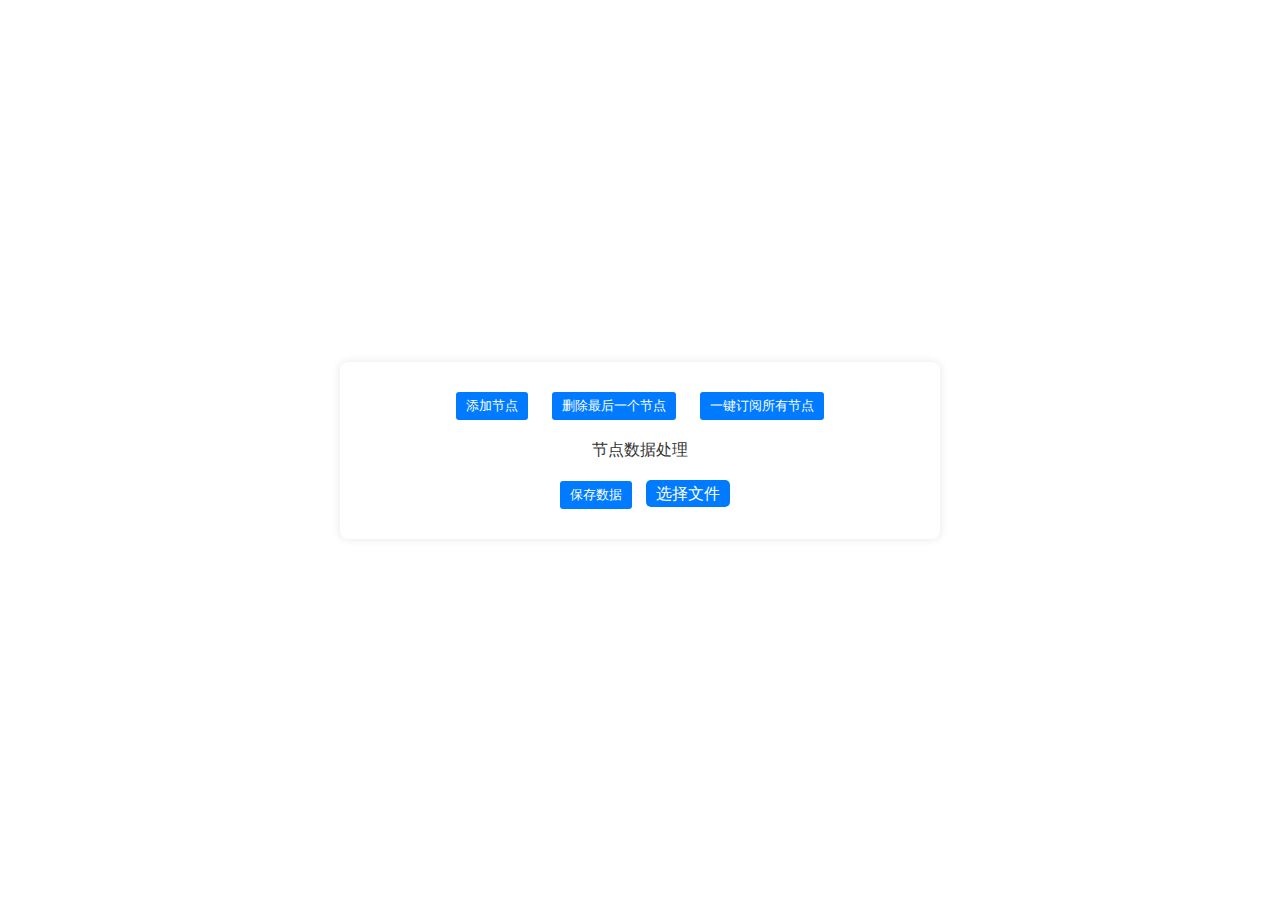
<file: user/index.html>
<!DOCTYPE html>
<html lang="en">
<head>
    <meta charset="UTF-8">
    <meta name="viewport" content="width=device-width, initial-scale=1.0">
    <title>节点管理控制台</title>
    <script src="../js/qrcodegen.js"></script>
    <script src="../js/add.js"></script>
    <link rel="stylesheet" href="../css/user_style.css">
    <style>
        .qrcode-container {
            margin-bottom: 20px;
        }
    </style>
</head>
<body>
    <div id="box">
        <button onclick="addQRCode()">添加节点</button>
        <button onclick="removeQRCode()">删除最后一个节点</button>
        <button onclick="subscribeAllNodes()">一键订阅所有节点</button>
        <p>节点数据处理</p>
        <button onclick="saveQRData()">保存数据</button>
        <label for="fileInput" class="custom-file-input">选择文件</label>
        <input type="file" id="fileInput" accept=".txt" onchange="loadQRData(event)" style="display: none;">        
        <div id="qrcodeContainer"></div>
    </div>
</body>
</html>
</file>
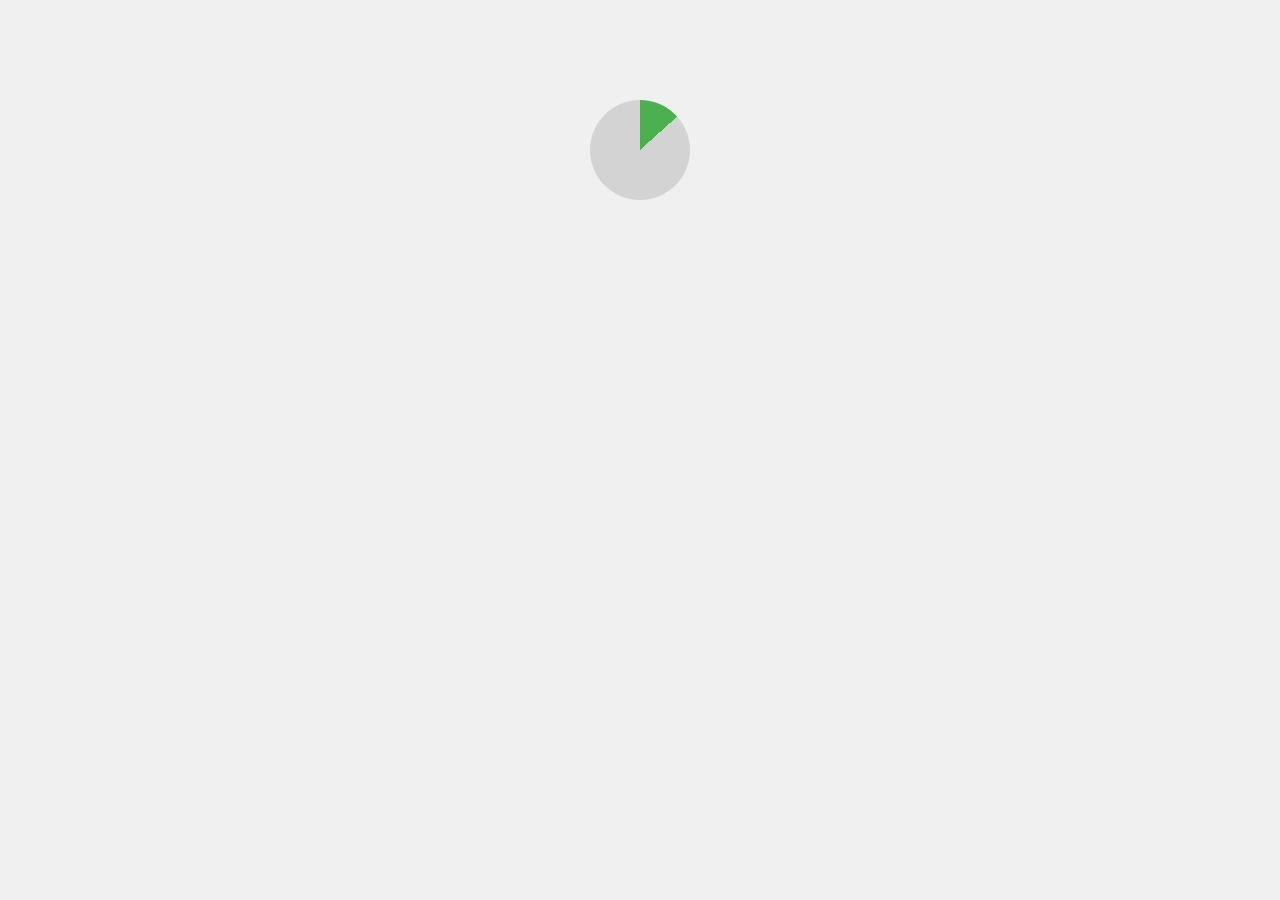
<file: user/Ttime.html>
<!DOCTYPE html>
<html lang="en">
<head>
    <meta charset="UTF-8">
    <meta name="viewport" content="width=device-width, initial-scale=1.0">
    <title>Ttime</title>
    <style>
        body, html {
            height: 100%;
            margin: 0;
            display: flex;
            justify-content: center;
            align-items: center;
            background-color: #f0f0f0;
        }
        .container {
            position: relative;
            width: 100px;
            height: 100px;
        }
        .progress-circle {
            position: absolute;
            left: 0;
            width: 100px;
            height: 100px;
            background: conic-gradient(#4caf50 0% 0%, #d3d3d3 0%);
            border-radius: 50%;
            top: -300px; /* 使容器偏上300px */
        }
        .hourglass {
            width: 40px;
            height: 40px;
            border-radius: 50%;
            background: linear-gradient(to bottom, #000 50%, transparent 50%);
            position: absolute;
            top: 50%;
            left: 50%;
            transform: translate(-50%, -50%);
            animation: rotate 1s linear infinite;
        }
        .hourglass:before,
        .hourglass:after {
            content: '';
            position: absolute;
            left: 50%;
            transform: translateX(-50%);
            border-radius: 50%;
        }
        .hourglass:before {
            top: -40px;
            width: 40px;
            height: 40px;
            background: radial-gradient(circle at center, transparent 50%, #000 50%);
        }
        .hourglass:after {
            bottom: -40px;
            width: 40px;
            height: 40px;
            background: radial-gradient(circle at center, #000 50%, transparent 50%);
        }
        @keyframes rotate {
            0% {
                transform: rotate(0deg);
            }
            50% {
                transform: rotate(180deg);
            }
            100% {
                transform: rotate(360deg);
            }
        }
    </style>
</head>
<body>
<div class="container">
    <div class="progress-circle" id="progressCircle"></div>
<!--    <div class="hourglass"></div>-->
</div>

<script>
    let progressCircle = document.getElementById('progressCircle');
    let start = null;
    let duration = 5000; // 5 seconds

    function updateProgress(timestamp) {
        if (!start) start = timestamp;
        let progress = timestamp - start;
        let progressPercentage = (progress / duration) * 100;
        progressCircle.style.background = `conic-gradient(#4caf50 0% ${progressPercentage}%, #d3d3d3 ${progressPercentage}% 100%)`;

        if (progress < duration) {
            requestAnimationFrame(updateProgress);
        } else {
            window.location.href = 'index.html';
        }
    }

    requestAnimationFrame(updateProgress);
</script>

</body>
</html>
</file>
<file: css/user_style.css>
/* user_style.css */

html, body {
    height: 100%; /* 确保背景图片覆盖整个页面 */
    margin: 0;
    padding: 0;
    /* overflow: hidden; 禁止全局滚动条出现 */
}

*,
*::before,
*::after {
    box-sizing: border-box;
}

body {
    background: url("https://img2.imgtp.com/2024/05/12/LrbrMs76.png") no-repeat center center fixed;
    background-size: cover;
    font-family: Arial, sans-serif; /* 添加默认字体 */
    display: flex; /* 使用 flexbox 使内容居中 */
    justify-content: center;
    align-items: center;
    overflow: auto; /* 允许滚动 */
}

.qrcode-container {
    margin-bottom: 20px;
}

button {
    margin: 10px;
    padding: 5px 10px;
    border: none;
    border-radius: 3px;
    background-color: #007bff;
    color: #fff;
    cursor: pointer;
    transition: background-color 0.3s ease; /* 添加过渡效果 */
}

button:hover {
    background-color: #0056b3;
}

p {
    margin: 10px;
    font-size: 16px;
    color: #333;
}

input[type="file"] {
    /* 隐藏原生文件选择按钮 */
    display: none;
}

.custom-file-input {
    /* 定义自定义文件选择按钮的样式 */
    background-color: #007bff;
    color: #fff;
    padding: 5px 10px;
    border: none;
    border-radius: 5px;
    cursor: pointer;
    transition: background-color 0.3s ease;
}

.custom-file-input:hover {
    /* 鼠标悬停时改变背景色 */
    background-color: #0056b3;
}

#box {
    position: relative;
    width: 80%;
    max-width: 600px;
    margin: 20px auto; /* 添加上下外边距 */
    padding: 20px;
    background-color: #fff;
    border-radius: 8px;
    box-shadow: 0 0 10px rgba(0, 0, 0, 0.1);
    text-align: center;
    max-height: 90vh; /* 限制最大高度 */
    overflow-y: auto; /* 启用垂直滚动 */
}

@media screen and (max-width: 768px) {
    #box {
        width: 90%;
    }
}

@media screen and (max-width: 480px) {
    #box {
        width: 95%;
    }
}

.qrcode-container input {
    margin-right: 10px;
}

.qrcode-container button {
    margin-right: 10px;
}

.custom-file-upload {
    display: inline-block;
    padding: 6px 12px;
    cursor: pointer;
    background-color: #007bff;
    color: #fff;
    border-radius: 3px;
    margin: 10px;
    transition: background-color 0.3s ease; /* 添加过渡效果 */
}

.custom-file-upload:hover {
    background-color: #0056b3;
}
</file>
